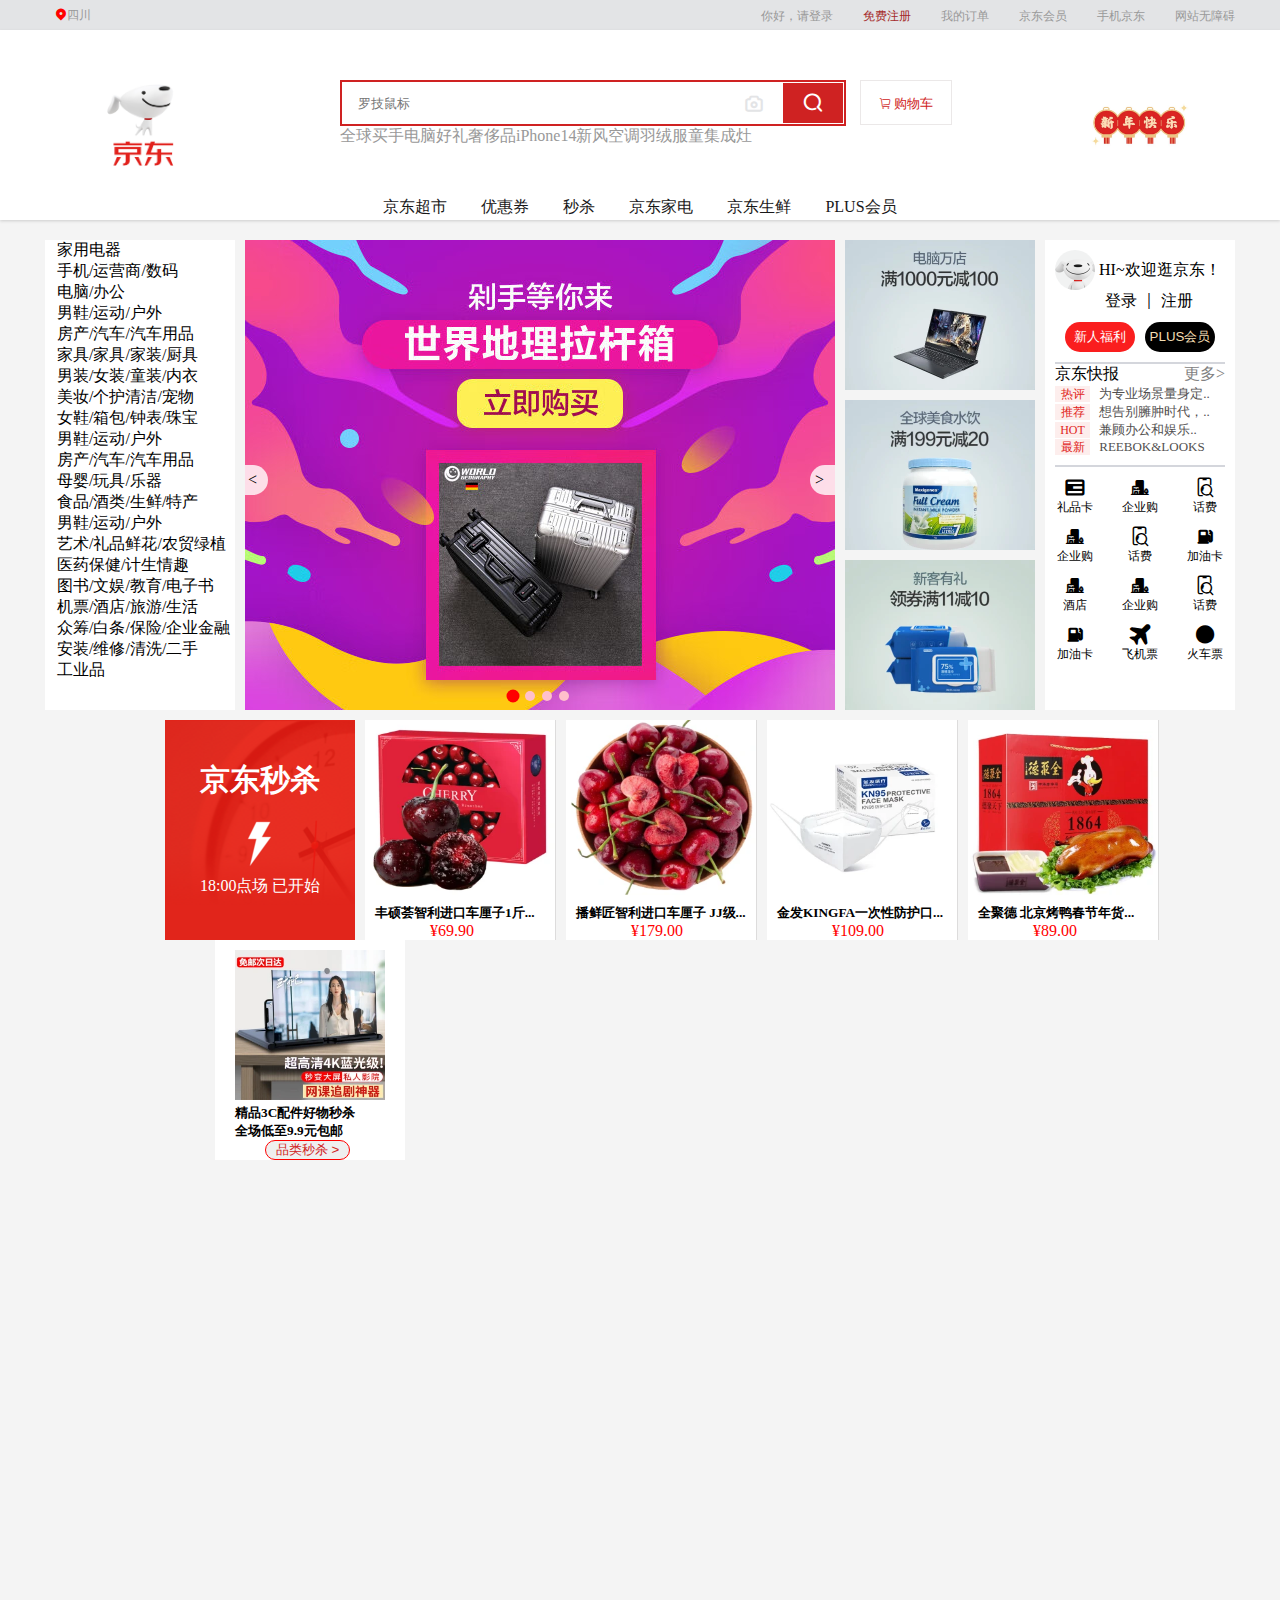
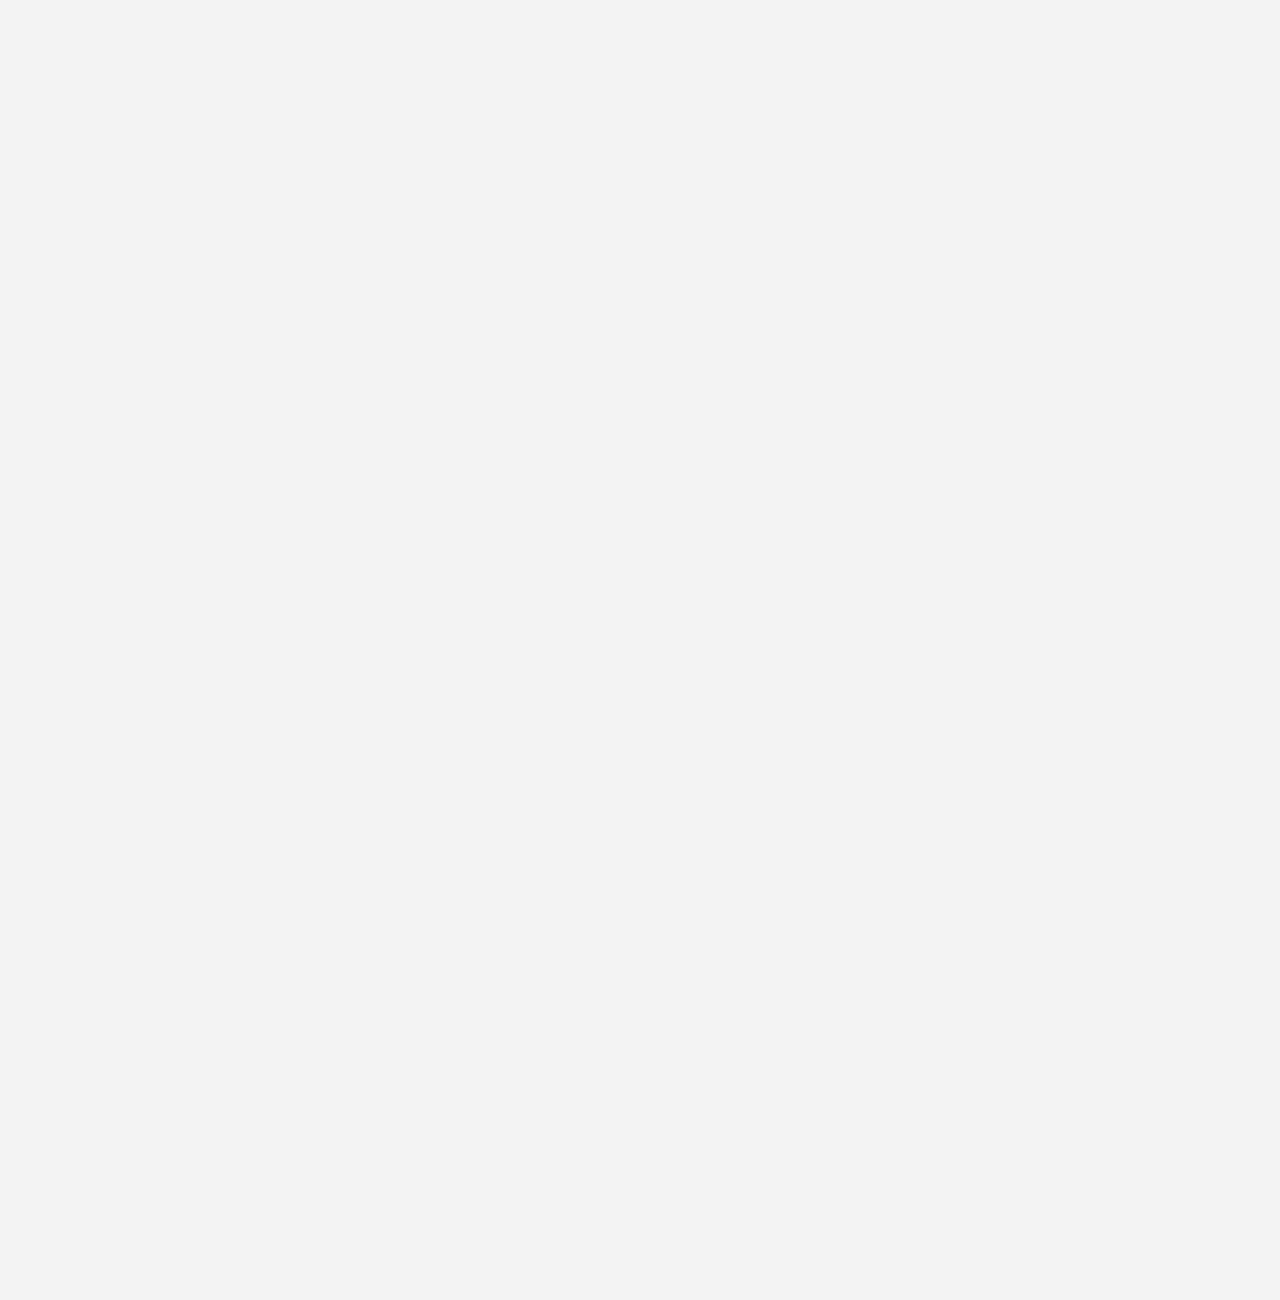
<file: jd/index.html>
<!DOCTYPE html>
<html lang="en">
  <head>
    <meta charset="UTF-8" />
    <meta http-equiv="X-UA-Compatible" content="IE=edge" />
    <meta name="viewport" content="width=device-width, initial-scale=1.0" />
    <title>京东(JD.COM)-正品低价、品质保障、配送及时、轻松购物！</title>
    <link rel="icon" type="image/x-icon" href="../jd/images/favicon .ico"/>
    <link rel="stylesheet" href="./font/iconfont.css">
    <link rel="stylesheet" href="./css/style.css" />
  
  </head>
  <body>
    <!-- 顶部导航链接 -->
    <div class="header">
      <div class="nav container clear">
        <div class="address">
          <a href="" class="current-city"><span class="iconfont icon-dingweixiao "></span>四川</a>

          <!-- 下拉菜单 -->
          <div class="drop-nav">
            <ul class="cities clear">
              <li><a href="">北京</a></li>
              <li><a href="">上海</a></li>
              <li><a href="">广州</a></li>
              <li><a href="">深圳</a></li>
              <li><a href="">珠海</a></li>
              <li><a href="">武汉</a></li>
              <li><a href="">重庆</a></li>
              <li><a href="">长沙</a></li>
              <li><a href="">西安</a></li>
              <li><a href="">石家庄</a></li>
              <li><a href="">郑州</a></li>
              <li><a href="" class="sichuan">四川</a></li>
              <li><a href="" >昆明</a></li>
            </ul>
          </div>
        </div>

        <ul class="links">
          <li><a href="">你好，请登录</a></li>
          <li><a href="" class="up" style="color: brown;">免费注册</a></li>
          <li><a href="">我的订单</a></li>
          <li><a href="">京东会员</a></li>
          <li><a href="">手机京东</a></li>
          <li><a href="">网站无障碍</a></li>
        </ul>
      </div>
    </div>

    <!-- 中间 logo 搜索区域 -->
      <div class="header-logo">
       <div class="container clear">
        <div class="logo"></div>
        <div class="search-wrap">
          <div class="search-group">
            <div class="search-content clear">
              <div class="search-content-left">
                <input type="text" placeholder="罗技鼠标" />
                <span class="iconfont icon-sousuo "></span>
                <span class="iconfont icon-xiangji"></span>
              </div>
              <div class="search-content-right">
                <button><span class="iconfont icon-gouwuche "></span>

                  购物车</button>
              </div>
            </div>

            <p>全球买手电脑好礼奢侈品iPhone14新风空调羽绒服童集成灶</p>
          </div>

          <ul class="other-link">
            <li><a href="">京东超市</a></li>
            <li><a href="">优惠券</a></li>
            <li><a href="">秒杀</a></li>
            <li><a href="">京东家电</a></li>
            <li><a href="">京东生鲜</a></li>
            <li><a href="">PLUS会员</a></li>
           
          </ul>
        </div>
        <div class="qr"></div>
       <nav id="navbak"> <div class="search-content-left-top">
        <input type="text" placeholder="罗技鼠标" />
        <span class="iconfont icon-sousuo "></span>
        <span class="iconfont icon-xiangji"></span>
      </div>
      <div class="logo-bak"></div>
      <div class="search-content-right-top">
              <button><span class="iconfont icon-gouwuche "></span>

                购物车</button>
            </div></nav>
        </div>
      </div>
      

    <!-- banner 区域 -->
    <div class="banner-out container">
      <div class="menu">

        <ul>
         <li class="title-memu"><a href="" class="left-menu">家用电器</a></li>
         <li class="title-memu"><a href=""class="left-menu">手机/运营商/数码</a></li>
         <li class="title-memu"><a href="" class="left-menu">电脑/办公</a></li>
         <li class="title-memu"><a href="" class="left-menu">男鞋/运动/户外</a></li>
         <li class="title-memu"><a href="" class="left-menu">房产/汽车/汽车用品</a></li>
         <li class="title-memu"><a href="" class="left-menu">家具/家具/家装/厨具</a></li>
         <li class="title-memu"><a href="" class="left-menu">男装/女装/童装/内衣</a></li>
         <li class="title-memu"><a href="" class="left-menu">美妆/个护清洁/宠物</a></li>
         <li class="title-memu"><a href="" class="left-menu">女鞋/箱包/钟表/珠宝</a></li>
         <li class="title-memu"><a href="" class="left-menu">男鞋/运动/户外</a></li>
         <li class="title-memu"><a href="" class="left-menu">房产/汽车/汽车用品</a></li>
         <li class="title-memu"><a href="" class="left-menu">母婴/玩具/乐器</a></li>
         <li class="title-memu"><a href="" class="left-menu">食品/酒类/生鲜/特产</a></li>
         <li class="title-memu"><a href="" class="left-menu">男鞋/运动/户外</a></li>
         <li class="title-memu"><a href="" class="left-menu">艺术/礼品鲜花/农贸绿植</a></li>
         <li class="title-memu"><a href="" class="left-menu">医药保健/计生情趣</a></li>
         <li class="title-memu"><a href="" class="left-menu">图书/文娱/教育/电子书</a></li>
         <li class="title-memu"><a href="" class="left-menu">机票/酒店/旅游/生活</a></li>
         <li class="title-memu"><a href="" class="left-menu">众筹/白条/保险/企业金融</a></li>
         <li class="title-memu"><a href="" class="left-menu">安装/维修/清洗/二手</a></li>
         <li class="title-memu"><a href="" class="left-menu">工业品</a></li>
        </ul>
      </div>

      <div class="banner-wrap">
    <div class="banner">
      <ul class="img_box">
        <li><img src="images/pic04.jpg" alt=""></li>
        <li><img src="images/pic01.jpg" alt=""></li>
        <li><img src="images/pic02.jpg" alt=""></li>
        <li><img src="images/pic03.jpg" alt=""></li>
        <li><img src="images/pic04.jpg" alt=""></li>
        <li><img src="images/pic01.jpg" alt=""></li>
    </ul>

    <!-- 中间圆点 -->
    <ul class="sel_box">
        <!-- 自定义属性 -->
        <li data-index="0"></li>
        <li data-index="1"></li>
        <li data-index="2"></li>
        <li data-index="3"></li>
    </ul>

    <!-- 左箭头 -->
    <div class="left_btn">&lt;</div>
    <!-- 右箭头 -->
    <div class="right_btn">&gt;</div>



        
    </div>
        </div>
        <div class="banner-right">
          <div class="item"></div>
          <div class="item"></div>
          <div class="item"></div>
        </div>
        <div class="banner-other">
          <!-- 业务 -->
          <div class="yewu-top">
              <img src="./images/ack.png">
            <span class="text">HI~欢迎逛京东！</span>
            <ul>
              
              <p><a href="">登录</a>
              ｜
            <a href="">注册</a></p>
              <li>
                <button class="flin">新人福利</button><button class="plus">PLUS会员</button>
              </li>
            </ul>
          </div>
          <hr>
          <div class="yewu-center">
            京东快报 <span class="very"><a href="">更多></a></span>
            <ul>
              <li><span>热评</span> <a href="">为专业场景量身定..</a></li>
              <li><span>推荐</span> <a href="">想告别臃肿时代，..</a></li>
              <li><span>HOT</span> <a href="">兼顾办公和娱乐..</a></li>
              <li><span>最新</span> <a href="">REEBOK&LOOKS</a></li>
              
            </ul>
          </div>
          <hr>
          <ul class="yewu clear">
            <li>
              <span class="iconfont icon-lipinka "></span>
              <p>礼品卡</p>
            </li>
            <li>
              <span class="iconfont icon-jiudian "></span>
              <p>企业购</p>
            </li>
            <li>
              <span class="iconfont icon-chahuafei "></span>
              <p>话费</p>
            </li>
           
            <li>
              <span class="iconfont icon-jiudian "></span>
              <p>企业购</p>
            </li>
            <li>
              <span class="iconfont icon-chahuafei "></span>
              <p>话费</p>
            </li>
            <li>
              
              <span class="iconfont icon-jiayouqia "></span>
              <p>加油卡</p>
            </li>
            <li>
              <span class="iconfont icon-jiudian "></span>
              <p>酒店</p>
            </li>
            <li>
              <span class="iconfont icon-jiudian "></span>
              <p>企业购</p>
            </li>
            <li>
              <span class="iconfont icon-chahuafei "></span>
              <p>话费</p>
            </li>
            <li>
              <span class="iconfont icon-jiayouqia "></span>
              <p>加油卡</p>
            </li>
            <li>
              <span class="iconfont icon-jipiao "></span>
              <p>飞机票</p>
            </li>
            <li>
              <span class="iconfont icon-huochepiao  "></span>
              <p>火车票</p>
            </li>
          </ul>
         
        </div> 
      </div>
      <!-- 商品中间区域 -->
      
        <div class="goods-item ">
          <div class="goods-item-jd">
            <h5>京东秒杀</h5>
            <div class="goods-item-jd-time">18:00点场&nbsp;已开始</div>
          </div>
          <div class="goods-item-jd-right"><img src="./images/sp.webp" alt="">
            <h5>丰硕荟智利进口车厘子1斤...</h5>
            <p >¥69.90</p></div>
          <div class="goods-item-jd-right2"><img src="./images/sp2.webp" alt="">
            <h5>播鲜匠智利进口车厘子 JJ级...</h5>
            <p >¥179.00</p></div>
          <div class="goods-item-jd-right3"><img src="./images/sp3.webp" alt="">
            <h5>金发KINGFA一次性防护口...</h5>
            <p >¥109.00</p></div>
          <div class="goods-item-jd-right4"><img src="./images/sp4.webp" alt="">
            <h5>全聚德 北京烤鸭春节年货...</h5>
            <p >¥89.00</p></div>
          <div class="goods-item-jd-right5"><img src="./images/right.webp" alt="">
          <h5>精品3C配件好物秒杀</h5>
          <h5>全场低至9.9元包邮</h5>
          <button>品类秒杀&nbsp;></button>
          </div>
        </div>
        <div class="right-home" id="navright">
          <ul>
          <li><span>京东秒杀</span></li>
          <li>年货节</li>
          <li>特色优选</li>
          <li>客服</li>
          <li id="test">顶部</li>
        </ul>
        </div>
      </div>
    <p style="height: 1900px;"></p><!--test-->
    

   <script src="./js/style.js"></script>
  </body>
</html>
</file>
<file: jd/font/iconfont.css>
@font-face {
  font-family: "iconfont"; /* Project id  */
  src: url('iconfont.ttf?t=1671955076563') format('truetype');
}

.iconfont {
  font-family: "iconfont" !important;
  font-size: 16px;
  font-style: normal;
  -webkit-font-smoothing: antialiased;
  -moz-osx-font-smoothing: grayscale;
}

.icon-chahuafei:before {
  content: "\e6d6";
}

.icon-gouwuche:before {
  content: "\e73d";
}

.icon-sousuo:before {
  content: "\e752";
}

.icon-jiayouqia:before {
  content: "\e63a";
}

.icon-dingweixiao:before {
  content: "\e87e";
}

.icon-youxi:before {
  content: "\e601";
}

.icon-yunzhuji:before {
  content: "\e70d";
}

.icon-jiudian:before {
  content: "\e642";
}

.icon-jipiao:before {
  content: "\e73e";
}

.icon-xiangji:before {
  content: "\e8bc";
}

.icon-dianyingpiao:before {
  content: "\e6ca";
}

.icon-lipinka:before {
  content: "\e62f";
}

.icon-jiayouka:before {
  content: "\e690";
}

.icon-huochepiao:before {
  content: "\ff09";
}
</file>
<file: jd/css/style.css>
/* 浏览器代码重置 */
* {
  margin: 0;
  padding: 0;
  
}
ul {
  list-style: none;
}
a {
  text-decoration: none; /* 去除所有 a 标签得下划线 */
}
body {
  background-color: #f4f4f4;
  background-image: url(../images/bg.webp)  center/cover;
  
}

/* 解决浮动得影响 */
.clear::before,
.clear::after {
  display: table;
  content: "";
}
.clear::after {
  clear: both;
}

/* 固定 1190 像素，水平居中 */
.container {
  width: 1190px;
  margin: 0 auto;
}

/* 头部导航 */
.header {
  background-color: #e3e4e6;
}


/* 定位 */
.address {
  position: relative;
  float: left;
  height: 30px;
  line-height: 30px; /* 高度 = 行高，实现文字垂直方向居中 */
  padding: 0 10px;
  font-size: 12px;
}
.links a {
  font-size: 12px;
}
.address .icon-dingweixiao{
  color: #ff0000;
} 
.address:hover {
  /* 鼠标移入元素上方时要应用的效果 */
  background-color: #fff;
}
.current-city {
  color: #999;
  font-size: 12px;
}
.current-city:hover {
  color: #a12323;
}
/* 下拉菜单 */
.address:hover .drop-nav {
  display: block;
}
.drop-nav {
  display: none; /* 隐藏 */
  position: absolute;
  left: 0;
  top: 30px;
  width: 210px;
  padding: 10px;
  border: 1px solid #ccc;
  border-top: none;
  background-color: #fff;
}
.cities li {
  float: left;
  width: 42px;
  height: 20px;
  line-height: 20px;
}
.cities .sichuan{
background-color: #ff0000;
color: #fff;
}
.cities a{
  color: #999;
}
.cities a:hover{
  color: #ff0000;
  background-color: #999;
}

/* 导航链接 */
.links {
  float: right;
}
.links li {
  float: left;
  height: 30px;
  line-height: 30px;
  margin-left: 15px;
  padding-left: 15px;
}

.links a{
  color: #999;
}
.links a:hover{
  color: #a12323;
}

/* logo 搜索 区域 */
.header-logo {
  background-color: #ffffff;
  box-shadow: 0 1px 3px #ccc;
}

/* logo */
.logo {
  float: left;
  width: 190px;
  height: 190px;
  background: url(../images/logo.jpg)  center/cover ;
  
}
.logo-bak {
  float: left;
  width: 190px;
  height: 190px;
  background: url(../images/title-logo.png)  center/cover ;
  background-position: 0 -120px;
  background-repeat: no-repeat;
  overflow: hidden;
  display: block;
  width: 125px;
  height: 40px;
  text-indent: -999px;
  background-size: 190px 160px;
  position: absolute;
left: 210px;
}
#navbak {
height: 50px;
width: 100%;
  position: fixed;
background-color: #fff;
   top: 0;
display: none;
   z-index: 99;
left: 0px;
border-bottom: 2px solid red;

}
.search-wrap {
  float: left;
  width: 810px;
}
.search-group {
  width: 600px;
  margin: 0 auto;
  padding: 50px 0;
}
.search-group p {
  color: #999;
}

/* 左侧输入框 - 搜索 */
.search-content-left {
  position: relative;
  width: 500px;
  float: left;
  border: 2px solid #cf2222;
  padding: 1px;
}
.search-content-left input {
  width: 440px;
  box-sizing: border-box;
  float: left;
  height: 40px;
  border: none;
  outline: none;
  text-indent: 15px; /* 缩进 */
}
.search-content-left-top input {
  width: 505px;
  box-sizing: border-box;
  float: left;
  height: 42px;
  border: none;
  outline: none;
  text-indent: 15px; /* 缩进 */
  border: 2px solid red;
  margin-top: 2px;
}
.search-content-left .icon-sousuo{
  width: 60px;
  height: 40px;
  float: left;
  background-color: #cf2222;
  color: #fff;
  text-align: center;
  line-height: 40px;
  font-size: 20px;
  font-weight: 800;
}
.search-content-left-top .icon-sousuo{
  width: 60px;
  height: 36px;
  float: left;
  background-color: #cf2222;
  color: #fff;
  text-align: center;
  line-height: 40px;
  font-size: 20px;
  font-weight: 800;
  position: absolute;
  right: 0px;
  margin-top: 5px;
  margin-right: 3px;
}
.search-content-left .icon-xiangji  {
  position: absolute;
  top: 50%;
  right: 80px;
  margin-top: -10px;
  color: #e3e4e6;
  cursor: pointer; /* 鼠标手型 */
  font-size: 20px;
  font-weight: 800;
}
.search-content-left-top .icon-xiangji  {
  position: absolute;
  top: 50%;
  right: 80px;
  margin-top: -10px;
  color: #e3e4e6;
  cursor: pointer; /* 鼠标手型 */
  font-size: 20px;
  font-weight: 800;
}
.search-content-left .icon-xiangji:hover {
  color: #cf2222;
}

/* 右侧购物车按钮 */
.search-content-right {
  width: 80px;
  float: right;
}
.search-content-right button {
  width: 115%;
  height: 45px;
  line-height: 45px;
  border: none;
  background-color: #fff;
  border: 1px solid rgb(235, 232, 232);
 
}
.search-content-right-top button{
  width: 120px;
  height: 40px;
  line-height: 45px;
  border: none;
  margin-top: 3px;
  background-color: #fff;
  border: 1px solid rgb(235, 232, 232);
}

.search-content-right-top{
  position:absolute;
  margin-left: 1040px;
}
.search-content-left-top{
  position: absolute;
  margin-left: 495px;
}
.search-content-right button:hover {
border: 1px solid red;
  transition: all 0.5s;
}
.search-content-right,.icon-Empty{
  color: #cf2222;
}
.search-content-right,button{
  color:#cf2222;
 
}
/* 京东秒杀等链接 */
.other-link {
  text-align: center;
}
.other-link li {
  display: inline-block;
  padding: 0 15px;
}
.other-link a{
  color: rgb(25, 24, 24);
}
.other-link a:hover{
  color: #a12323;
}

/* 二维码 */
.qr {
  float: left;
  position: relative;
  display: block;
  width: 190px;
  height: 190px;
  background:url(../images/xn.webp) no-repeat  center/cover ;
  background-size:  100px;
  cursor: pointer;

}

.banner-out {
  margin-top: 20px;
}
.banner-out,.menu,.title-memu a{
  color: black;
}
.left-menu:hover{
color: #cf2222; 
}
.banner-out,.menu,.title-memu:hover{
background-color: rgb(171, 170, 170);


}
/* 菜单 */
.menu {
  width: 190px;
  height: 470px;
  float: left;
  background-color: #fff;
}

/* banner */
.banner-wrap {
  float: left;
  width: 590px;
  margin-left: 10px;
}

.banner-right {
  float: left;
  width: 190px;
  margin-left: 10px;
}
.banner-right .item {
  height: 150px;
  background-color: #ccc;
  margin-bottom: 10px;
}

.banner-right .item:nth-child(1) {
  background: url(../images/right2.webp) no-repeat center / cover;
}
.banner-right .item:nth-child(2) {
  background: url(../images/p01.webp) no-repeat center / cover;
}
.banner-right .item:nth-child(3) {
  background: url(../images/right3.webp) no-repeat center / cover;
}
/* 左侧个人面板 */
.banner-other {
  float: left;
  width: 190px;
  margin-left: 10px;
  height: 470px;
  background-color: #fff;
  box-sizing: border-box;
  padding: 10px;
}
/* 左侧导航 */
.banner-out .menu .title-memu{
 padding-left: 12px;
 overflow: hidden;
 
}
/* 几排业务图标 */
.yewu li {
  float: left;
  width: 40px;
  margin-right: 25px;
  margin-top: 10px;
  text-align: center;
  font-size: 12px;
}
.yewu li:nth-child(3n) {
  margin-right: 0;
}
.yewu li .iconfont {
  font-size: 20px;
  font-weight: 800;
}
.yewu li:hover .iconfont {
  color: #cf2222;
}
.iconfont {
  font-size: 12px;
}
.yewu li:hover {
  color: #cf2222;
}
.swiper{
  position: relative;
  width: 590px;
  height: 470px;
  margin: 0 auto;
}
hr{
  border: 0.5px solid rgb(212, 214, 220);
  margin-top: 10px;
 
}
/* 京东快报 */
.very{
  float:right;
  color: #999;
}
.very a{
  color: rgb(129, 129, 129);
}
.very a:hover{
  color: #ff0000;
  transition: all 0.5s;
}
.yewu-top img{
  height: 40px;
  width: 40px;
  cursor: pointer; 
  border-radius: 50%;
}
.yewu-center ul li span {
display: inline-block;
position: relative;
font-size: 12px;
height: 16px;
width: 35px;
line-height: 16px;
text-align: center;
vertical-align: 0;
color: #e1251b;
background-color: rgba(225,37,27,.08);
margin-right: 6px;
}
.yewu-center ul li a{
  color: rgb(82, 80, 80);
}
.yewu-center ul li a:hover{
  color: #ff0000;
  transition: all 0.5s;
}

.yewu-center ul li{
  font-size: 13px;
}
.yewu-top *{
  display: inline-block;vertical-align: middle;
}
.yewu-top p{
  margin-bottom: 10px;
  margin-left: 50px;
}
.yewu-top p a{
  color: black;
}
.yewu-top p a:hover{
  color: #ff0000;
  transition: all 0.5s;
}
.yewu-top ul li a{
  
  color: black;
}
.yewu-top ul li a:hover{
  color: crimson;
}
.yewu-top .flin{
  margin-left: 10px;
  background-color: #fa1e1e;
  color: #fff;
  border-radius: 30px;
  border: none;
  height: 30px;
  width: 70px;
}
.yewu-top .flin:hover{
  background-color: #a12323;
  transition: all 0.5s;
}
.yewu-top .plus{
  margin-left: 10px;
  background-color: black;
  color: wheat;
  border-radius: 30px;
  border: none;
  height: 30px;
  width: 70px;
}
.yewu-top .plus:hover{
  background-color: #ff0000;
  color: #fff;
  transition: all 0.5s;
}
/* 轮播图 */


 .banner {
  position: relative;
  width: 590px;
  height: 480px;
 
  overflow: hidden;  

}

ul.img_box {
  position: absolute;
  left: 0;
  top: 0;
  
  transform: translateX(-590px);
}

.img_box li {
  float: left;
  list-style: none;
}

/* 图片大小 */
.img_box li img {
  width: 590px;
}

/* 小圆点 */
.sel_box {
  position: absolute;
  bottom: 15px;
  left: 50%;
  transform: translateX(-50%);
}

.sel_box li {
  list-style: none;
  /* 转换为行内块元素 -- 一行显示 */
  display: inline-block;
  width: 10px;
  height: 10px;
  background-color: pink;
  margin-right: 3px;
  border-radius: 5px;
  transition: all 0.4s;
}

/* 左箭头 */
.left_btn {
  position: absolute;
  top: 50%;
  left: 0;
  transform: translateY(-50%);
  width: 20px;
  height: 30px;
 
  line-height: 30px;
  padding-left: 3px;
  /* 将鼠标样式改为小手 */
  cursor: pointer;
  background-color: rgba(255, 255, 255, .8);
  border-top-right-radius: 15px;
  border-bottom-right-radius: 15px;
}

.right_btn {
  position: absolute;
  top: 50%;
  left: 565px;
  transform: translateY(-50%);
  width: 20px;
  height: 30px;
  background-color: rgba(255, 255, 255, .8);
  border-top-left-radius: 15px;
  border-bottom-left-radius: 15px;
  line-height: 30px;
  padding-left: 5px;
  cursor: pointer;
}


/* 当前图片的小图点样式 */
.sel_box .cur {
  background-color: red!important;
  transform: scale(1.3);
}
/* 中间商品区域 */

.goods-item{
  margin-top: 500px;
  margin-left: 205px;
  background-color: #a12323;
  
}
.goods-item:nth-child(5n){
  margin-right: 0;
 
  padding: 20px;
}
.goods-item ul{
margin-left: -60px;
}
.goods-item ul li img{
height: 180px;
width: 189px;
float: left;
margin-left: 10px;
border-right: 1px solid rgb(230, 229, 229);


}

.goods-item-jd{
  height: 220px;
  width: 190px;
  background-color: #ff0404;
  float: left;
  position: relative;
  background-image: url(../images/miaosha.png);
  margin-left: -40px;
}
.goods-item-jd h5{
  color: #fff;
  font-size: 30px;
  margin-top: 40px;
  margin-left: 35px;
}
.goods-item-jd-time{
  height: 20px;
color: #fff;
  margin-top: 75px;
  margin-left: 35px;
}

.goods-item-jd-right img{
  height: 180px;
  width: 190px;
}

.goods-item-jd-right2 img{
  height: 180px;
  width: 190px;
}
.goods-item-jd-right3 img{
  height: 180px;
  width: 190px;
}
.goods-item-jd-right4 img{
  height: 180px;
  width: 190px;
}
.goods-item-jd-right5 img{
  height: 150px;
  width: 150px;
  margin-top: 10px;
  margin-left: 20px;
}
.goods-item-jd-right,.goods-item-jd-right2,.goods-item-jd-right3,.goods-item-jd-right4{
  float: left;
  background-color: #ffffff;
  height: 220px;
  width: 190px;
  margin-left: 10px;
  border-right:0.1px solid rgb(221, 220, 220);
}

.goods-item-jd-right5{
  float: left;
  background-color: #ffffff;
  height: 220px;
  width: 190px;
  margin-left: 10px;
}
.goods-item-jd-right,.goods-item-jd-right2,.goods-item-jd-right3,.goods-item-jd-right4, h5{
  margin-left: 10px;

}
.goods-item-jd-right,.goods-item-jd-right2,.goods-item-jd-right3,.goods-item-jd-right4,.goods-item-jd-right5{
  cursor: pointer;
}
.goods-item-jd-right5 h5{
  margin-left: 20px;
}
.goods-item-jd-right p{
  margin-left: 65px;
  color: #ff0000;
}
.goods-item-jd-right2 p{
  margin-left: 65px;
  color: #ff0000;
}
.goods-item-jd-right3 p{
  margin-left: 65px;
  color: #ff0000;
}
.goods-item-jd-right4 p{
  margin-left: 65px;
  color: #ff0000;
}
.goods-item-jd-right5 button{
  border-radius: 40px;
  height: 20px;
  width: 85px;
  margin-left: 50px;
  border: 1px solid red;
}
.goods-item-jd-right5 button:hover{
  background-color: #ff0000;
  color: #fff;
  transition: all 0.5s;
}
/* 侧边栏 */
.right-home ul li{
  width: 55px;
  height: 55px;
 
    font-size: 12px;
  background-color: #ffffff;
  position:relative;
  margin-left: 1400px;
  right: 20px;
  line-height: 60px;
  text-align: center;
  border-bottom: 1px solid rgb(192, 192, 192);
  border-radius: 5px;
}

.right-home span{
  position: relative;
  z-index: 3;
  cursor: pointer;
}
#test{
  cursor: pointer;  /* 鼠标手型 */
}
#test:hover{
  color: #fff;
  background-color: #ff0000;
  transition: all 0.5s;
}
.right-home ul li{
  cursor: pointer;
}
.right-home ul li:hover{
  background-color: #ff0000;
  color: #fff;
  transition: all 0.5s;
}
</file>
